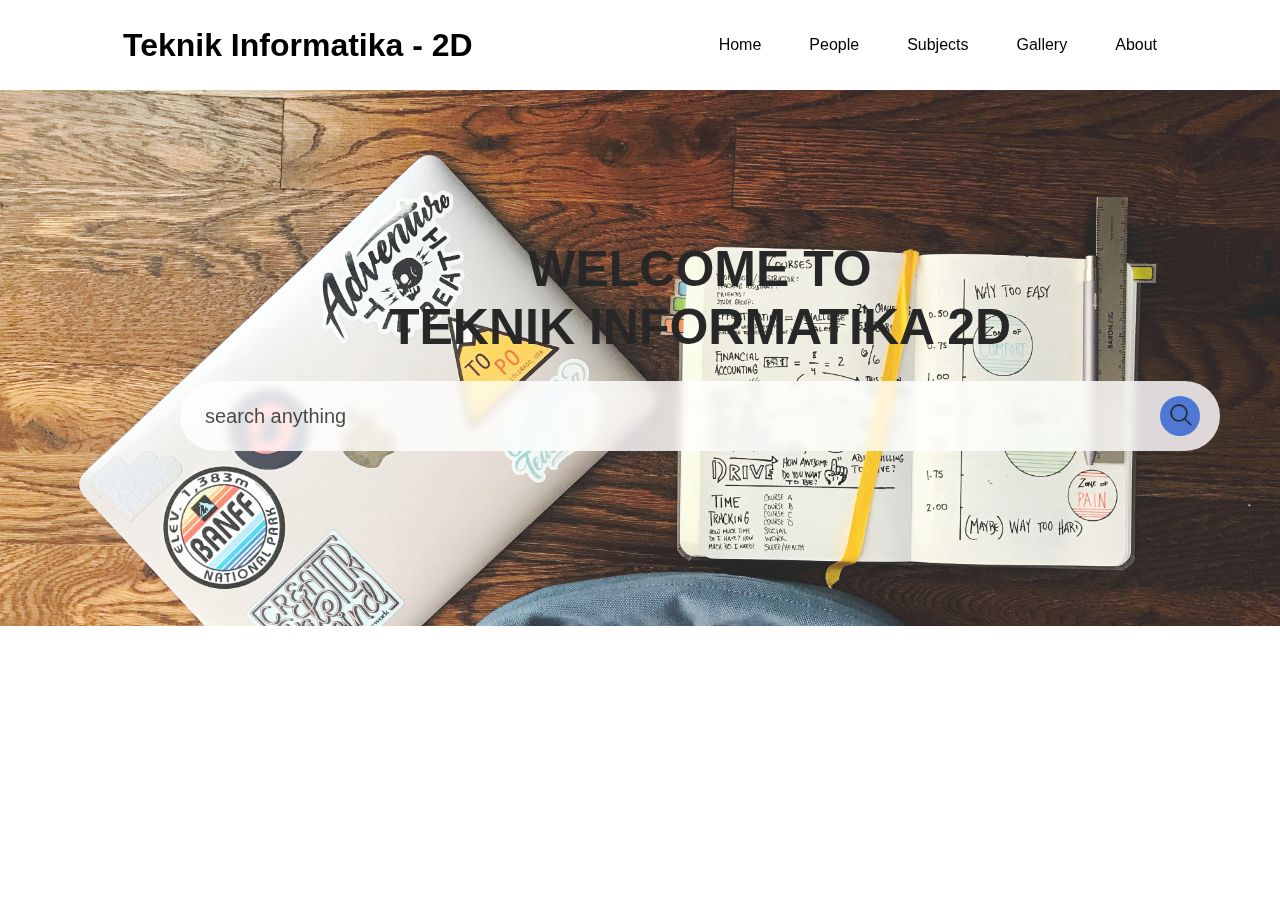
<file: Web 1/html/home.html>
<!DOCTYPE html>
<html lang="en">
<head>
    <meta charset="UTF-8">
    <meta name="viewport" content="width=device-width, initial-scale=1.0">
    <title>Teknik Informatika 2D</title>
    <link rel="stylesheet" href="../css/style.css">
</head>
<body>
    <!-- NAVIGATION BAR START -->
    <nav>
            <div class="navbarLogo">
                <a href="home.html"><h1>Teknik Informatika - 2D</h1></a>
            </div>
            <div class="navbarMenu">
                <ul class="navbarList">
                    <li class="navbarItem"><a href="home.html">Home</a></li>
                    <li class="navbarItem"><a href="people.html">People</a></li>
                    <li class="navbarItem"><a href="subjects.html">Subjects</a></li>
                    <li class="navbarItem"><a href="gallery.html">Gallery</a></li>
                    <li class="navbarItem"><a href="about.html">About</a></li>
                </ul>
            </div>
    </nav>
    <!-- NAVIGATION BAR END -->

    <!-- MAIN CONTENT START -->
    <main>
        <!-- Home Start -->
        <div>
            <!-- PARALLAX -->
            <div class="parallax">
                <div class="containerParallax">
                    <div class="containerWelcome">
                        <div class="welcome">
                            <h1>WELCOME TO</h1>
                            <h1>TEKNIK INFORMATIKA 2D</h1>
                        </div>
                    </div>
                    <div class="containerSearch">
                        <div class="search">
                            <form action="https://www.google.com/search" method="get" class="searchBar">
                                <input type="text" placeholder="search anything">
                                <button type="submit"><img src="../assets/img/search.png" alt=""></button>
                            </form>
                        </div>
                    </div>
                </div>
            </div>
            <!-- PARALLAX END -->
        </div>
        <!-- Home End -->
    </main>
    <!-- MAIN CONTENT END -->
</body>
</html>
</file>
<file: Web 1/css/style.css>
* {
    margin: 0;
    padding: 0;
}

body {
    width: 100%;
    height: 100vh;
    background-color: white;
    font-family: 'Franklin Gothic Medium', 'Arial Narrow', Arial, sans-serif;
}

nav {
    width: 100%;
    height: 10%;
    display: inline-flex;
    justify-content: space-around;
    align-items: center;
}

.containerNavbar {
    position: absolute;
}

nav h1 {
    cursor: pointer;
}

a {
    text-decoration: none;
}

ul {
    list-style: none;
}

.navbarLogo h1 {
    color: black ;
    column-gap: 0.5rem;
}

.navbarMenu a {
    flex-direction: row;
    column-gap: 6rem;
}

.navbarList {
    flex-direction: row;
    display: flex;
    text-align: center;
    column-gap: 3rem;
    row-gap: 3rem;
    font-size: medium;
}

.navbarItem a {
    color:black;
}

.navbarItem a:hover {
    color: blue;
}

.parallax {
    display: flex;
    background-image: url("../assets/img/gambar1.jpg");
    min-height: 500px;
    background-attachment: fixed;
    background-position: center;
    background-repeat: no-repeat;
    background-size: cover;
    position: relative;
    opacity: 85%;
}

.containerParallax {
    width: 100%;
    padding: 150px;
    justify-content: center;
    align-items: center;
}

.containerWelcome {
    width: 100%;
    /* padding-bottom: 150px; */
    display: flex;
    justify-content: center;
    align-items: center;
    opacity: 100%;
}

.welcome h1 {
    display: flex;
    justify-content: center;
    align-items: center;
    font-size: 50px;
}

.containerSearch {
    display: flex;
    justify-content: center;
    align-items: center;
}

.search form {
    width: 1000px;
}

.containerSearch img {
    width: 20px;
}

.searchBar {
    margin: 25px 30px;
    background: rgba(255, 255, 255, 0.82);
    border-radius: 60px;
    padding: 15px 20px;
    display: flex;
    align-items: center;
    backdrop-filter: blur(4px) saturate(180%);
}

.searchBar input {
    background: transparent;
    flex: 1;
    border: 0;
    outline: none;
    padding: 7px 5px;
    /* padding-right: 400px; */
    font-size: 20px;
    color: #000000;
}

.searchBar button img {
    width: 25px;
}

.searchBar button {
    border: 0;
    border-radius: 50%;
    outline: none;
    width: 40px;
    height: 40px;
    background: #0040c9c7;
    justify-content: center;
    align-items: center;
}

::placeholder {
    color:#000000d6;
}
</file>
